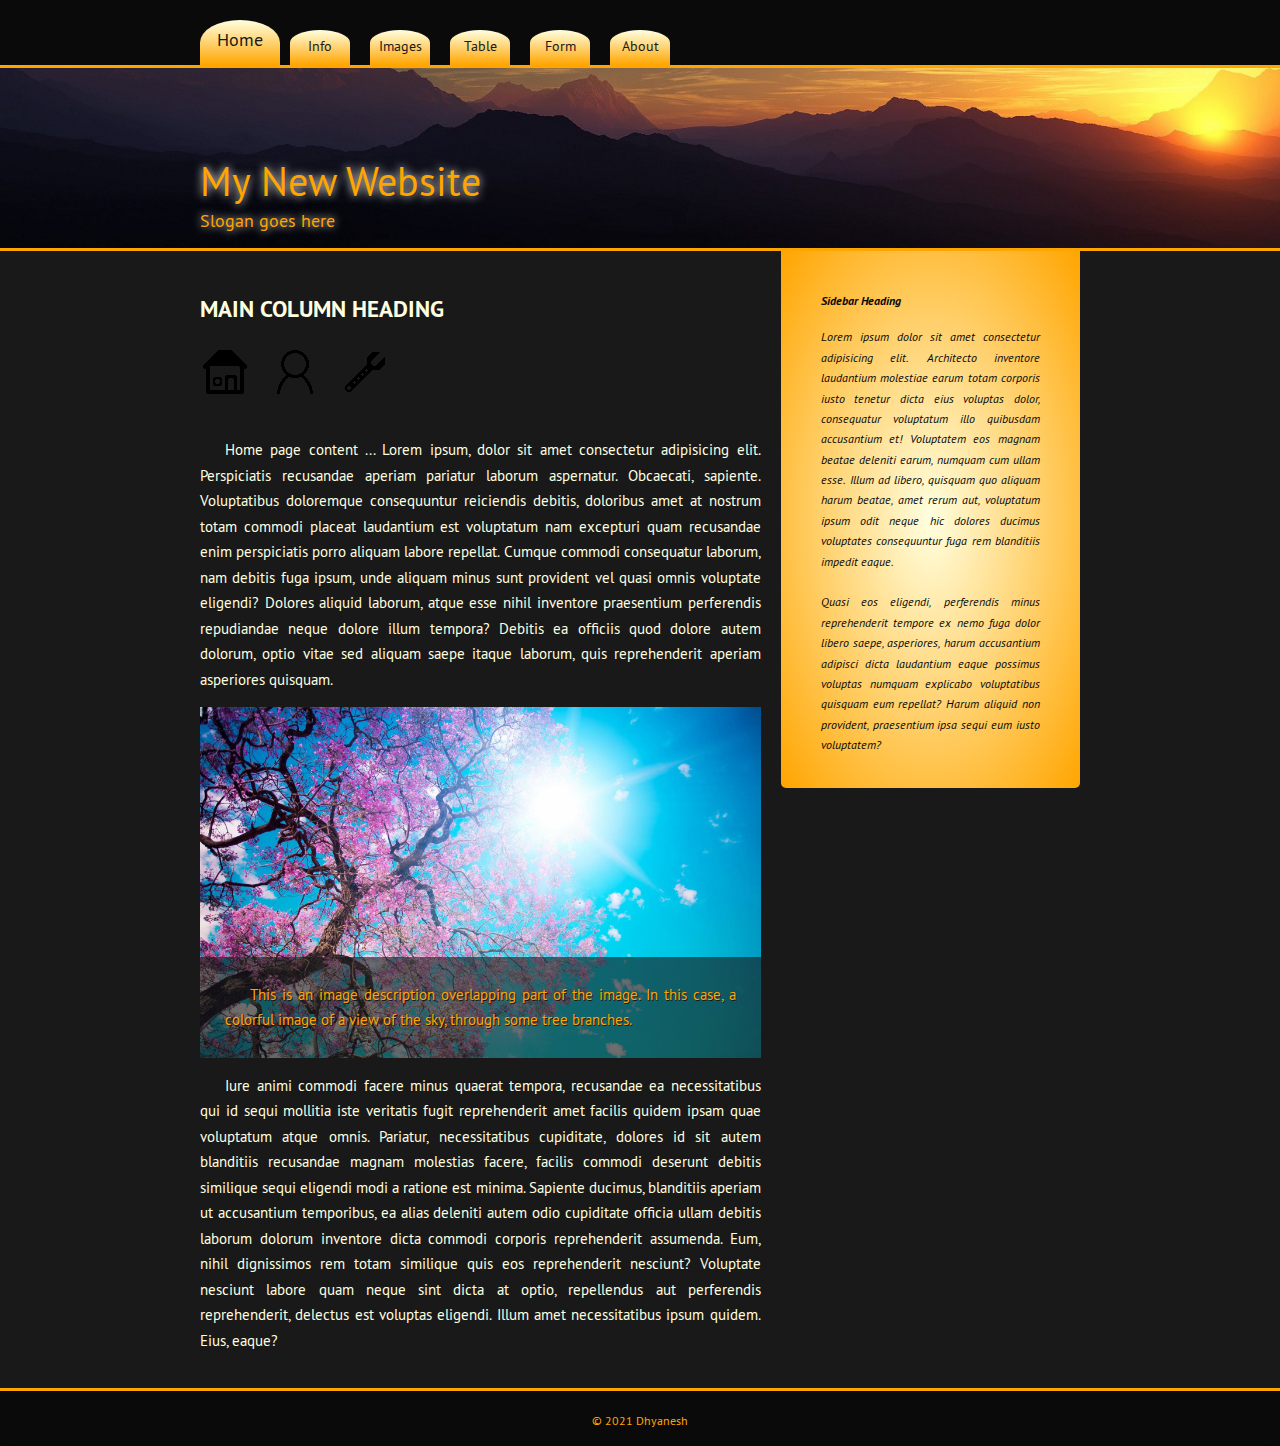
<file: index.html>
<!DOCTYPE html>
<html lang="en">
    <head>
        <meta charset="UTF-8" />
        <meta http-equiv="X-UA-Compatible" content="IE=edge" />
        <meta name="viewport" content="width=device-width, initial-scale=1.0" />
        <link rel="stylesheet" type="text/css" href="/css/fonts.css" />
        <link rel="stylesheet" type="text/css" href="/css/stylesheet.css" />
        <link rel="stylesheet" type="text/css" href="/css/animations.css" />
        <link rel="stylesheet" type="text/css" href="/css/tables-forms.css" />
        <link rel="icon" type="icon/ico" href="/images/favicon.ico" />
        <title>The Website</title>
    </head>
    <body>
        <header>
            <div class="container">
                <nav class="site-nav">
                    <ul class="group">
                        <a class="active" href="index.html">Home</a>
                        <a href="/info.html">Info</a>
                        <a href="/imagesPage.html">Images</a>
                        <a href="/pageTable.html">Table</a>
                        <a href="/pageForm.html">Form</a>
                        <a href="/about.html">About</a>
                    </ul>
                </nav>
            </div>
            <div class="heading-bar">
                <div class="container">
                    <div class="heading-slogan">
                        <h1>My New Website</h1>
                        <p class="slogan">Slogan goes here</p>
                    </div>
                </div>
            </div>
        </header>

        <main>
            <div class="container group">
                <aside class="sidebar">
                    <h4>Sidebar Heading</h4>
                    <p>
                        Lorem ipsum dolor sit amet consectetur adipisicing elit.
                        Architecto inventore laudantium molestiae earum totam
                        corporis iusto tenetur dicta eius voluptas dolor,
                        consequatur voluptatum illo quibusdam accusantium et!
                        Voluptatem eos magnam beatae deleniti earum, numquam cum
                        ullam esse. Illum ad libero, quisquam quo aliquam harum
                        beatae, amet rerum aut, voluptatum ipsum odit neque hic
                        dolores ducimus voluptates consequuntur fuga rem
                        blanditiis impedit eaque.
                        <br /><br />
                        Quasi eos eligendi, perferendis minus reprehenderit
                        tempore ex nemo fuga dolor libero saepe, asperiores,
                        harum accusantium adipisci dicta laudantium eaque
                        possimus voluptas numquam explicabo voluptatibus
                        quisquam eum repellat? Harum aliquid non provident,
                        praesentium ipsa sequi eum iusto voluptatem?
                    </p>
                </aside>
                <div class="main-text">
                    <h2>MAIN COLUMN HEADING</h2>
                    <div class="button-navbar group">
                        <nav>
                            <ul class="buttons">
                                <li class="button-home">
                                    <a href="#">Home</a>
                                </li>
                                <li class="button-profile">
                                    <a href="#">Profile</a>
                                </li>
                                <li class="button-settings">
                                    <a href="#">Settings</a>
                                </li>
                            </ul>
                        </nav>
                    </div>
                    <br />
                    <p>
                        Home page content ... Lorem ipsum, dolor sit amet
                        consectetur adipisicing elit. Perspiciatis recusandae
                        aperiam pariatur laborum aspernatur. Obcaecati,
                        sapiente. Voluptatibus doloremque consequuntur
                        reiciendis debitis, doloribus amet at nostrum totam
                        commodi placeat laudantium est voluptatum nam excepturi
                        quam recusandae enim perspiciatis porro aliquam labore
                        repellat. Cumque commodi consequatur laborum, nam
                        debitis fuga ipsum, unde aliquam minus sunt provident
                        vel quasi omnis voluptate eligendi? Dolores aliquid
                        laborum, atque esse nihil inventore praesentium
                        perferendis repudiandae neque dolore illum tempora?
                        Debitis ea officiis quod dolore autem dolorum, optio
                        vitae sed aliquam saepe itaque laborum, quis
                        reprehenderit aperiam asperiores quisquam.
                    </p>

                    <div class="image-banner">
                        <img
                            src="/images/sky-branches.jpg"
                            alt="Image looking up at the sky through colorful tree branches"
                        />
                        <div class="banner-description">
                            <p>
                                This is an image description overlapping part of
                                the image. In this case, a colorful image of a
                                view of the sky, through some tree branches.
                            </p>
                        </div>
                    </div>

                    <p>
                        Iure animi commodi facere minus quaerat tempora,
                        recusandae ea necessitatibus qui id sequi mollitia iste
                        veritatis fugit reprehenderit amet facilis quidem ipsam
                        quae voluptatum atque omnis. Pariatur, necessitatibus
                        cupiditate, dolores id sit autem blanditiis recusandae
                        magnam molestias facere, facilis commodi deserunt
                        debitis similique sequi eligendi modi a ratione est
                        minima. Sapiente ducimus, blanditiis aperiam ut
                        accusantium temporibus, ea alias deleniti autem odio
                        cupiditate officia ullam debitis laborum dolorum
                        inventore dicta commodi corporis reprehenderit
                        assumenda. Eum, nihil dignissimos rem totam similique
                        quis eos reprehenderit nesciunt? Voluptate nesciunt
                        labore quam neque sint dicta at optio, repellendus aut
                        perferendis reprehenderit, delectus est voluptas
                        eligendi. Illum amet necessitatibus ipsum quidem. Eius,
                        eaque?
                    </p>
                </div>
            </div>
        </main>

        <footer>
            <div class="container">&copy; 2021 Dhyanesh</div>
        </footer>
    </body>
</html>
</file>
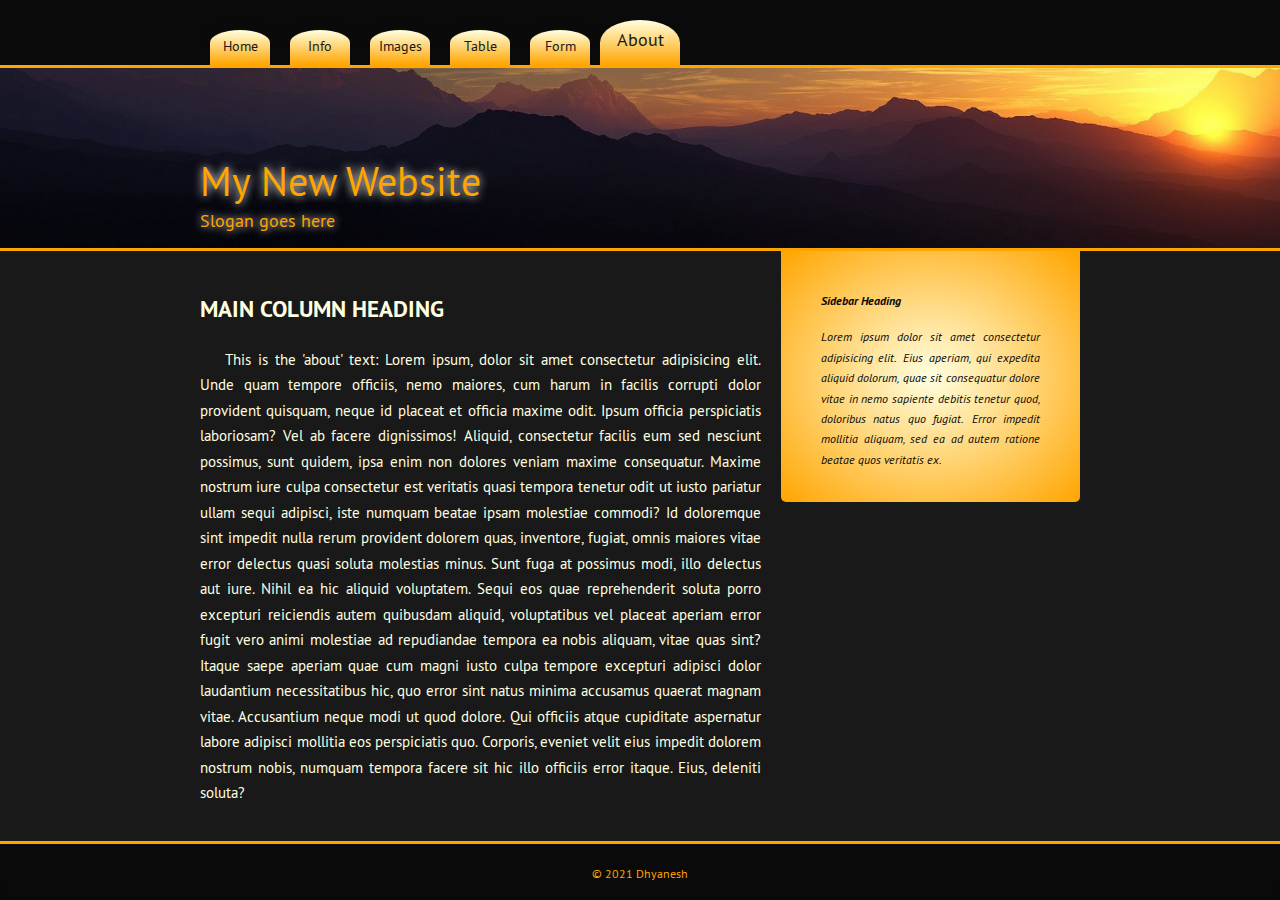
<file: about.html>
<!DOCTYPE html>
<html lang="en">
    <head>
        <meta charset="UTF-8" />
        <meta http-equiv="X-UA-Compatible" content="IE=edge" />
        <meta name="viewport" content="width=device-width, initial-scale=1.0" />
        <link rel="stylesheet" type="text/css" href="/css/fonts.css" />
        <link rel="stylesheet" type="text/css" href="/css/stylesheet.css" />
        <link rel="stylesheet" type="text/css" href="/css/animations.css" />
        <link rel="stylesheet" type="text/css" href="/css/tables-forms.css" />
        <link rel="icon" type="icon/ico" href="/images/favicon.ico" />
        <title>The Website</title>
    </head>
    <body>
        <header>
            <div class="container">
                <nav class="site-nav">
                    <ul class="group">
                        <a href="index.html">Home</a>
                        <a href="/info.html">Info</a>
                        <a href="/imagesPage.html">Images</a>
                        <a href="/pageTable.html">Table</a>
                        <a href="/pageForm.html">Form</a>
                        <a class="active" href="/about.html">About</a>
                    </ul>
                </nav>
            </div>
            <div class="heading-bar">
                <div class="container">
                    <div class="heading-slogan">
                        <h1>My New Website</h1>
                        <p class="slogan">Slogan goes here</p>
                    </div>
                </div>
            </div>
        </header>
        <main>
            <div class="container group">
                <aside class="sidebar">
                    <h4>Sidebar Heading</h4>
                    <p>
                        Lorem ipsum dolor sit amet consectetur adipisicing elit.
                        Eius aperiam, qui expedita aliquid dolorum, quae sit
                        consequatur dolore vitae in nemo sapiente debitis
                        tenetur quod, doloribus natus quo fugiat. Error impedit
                        mollitia aliquam, sed ea ad autem ratione beatae quos
                        veritatis ex.
                    </p>
                </aside>
                <div class="main-text">
                    <h2>MAIN COLUMN HEADING</h2>
                    <p>
                        This is the 'about' text: Lorem ipsum, dolor sit amet
                        consectetur adipisicing elit. Unde quam tempore
                        officiis, nemo maiores, cum harum in facilis corrupti
                        dolor provident quisquam, neque id placeat et officia
                        maxime odit. Ipsum officia perspiciatis laboriosam? Vel
                        ab facere dignissimos! Aliquid, consectetur facilis eum
                        sed nesciunt possimus, sunt quidem, ipsa enim non
                        dolores veniam maxime consequatur. Maxime nostrum iure
                        culpa consectetur est veritatis quasi tempora tenetur
                        odit ut iusto pariatur ullam sequi adipisci, iste
                        numquam beatae ipsam molestiae commodi? Id doloremque
                        sint impedit nulla rerum provident dolorem quas,
                        inventore, fugiat, omnis maiores vitae error delectus
                        quasi soluta molestias minus. Sunt fuga at possimus
                        modi, illo delectus aut iure. Nihil ea hic aliquid
                        voluptatem. Sequi eos quae reprehenderit soluta porro
                        excepturi reiciendis autem quibusdam aliquid,
                        voluptatibus vel placeat aperiam error fugit vero animi
                        molestiae ad repudiandae tempora ea nobis aliquam, vitae
                        quas sint? Itaque saepe aperiam quae cum magni iusto
                        culpa tempore excepturi adipisci dolor laudantium
                        necessitatibus hic, quo error sint natus minima
                        accusamus quaerat magnam vitae. Accusantium neque modi
                        ut quod dolore. Qui officiis atque cupiditate aspernatur
                        labore adipisci mollitia eos perspiciatis quo. Corporis,
                        eveniet velit eius impedit dolorem nostrum nobis,
                        numquam tempora facere sit hic illo officiis error
                        itaque. Eius, deleniti soluta?
                    </p>
                </div>
            </div>
        </main>
        <footer>
            <div class="container">&copy; 2021 Dhyanesh</div>
        </footer>
    </body>
</html>
</file>
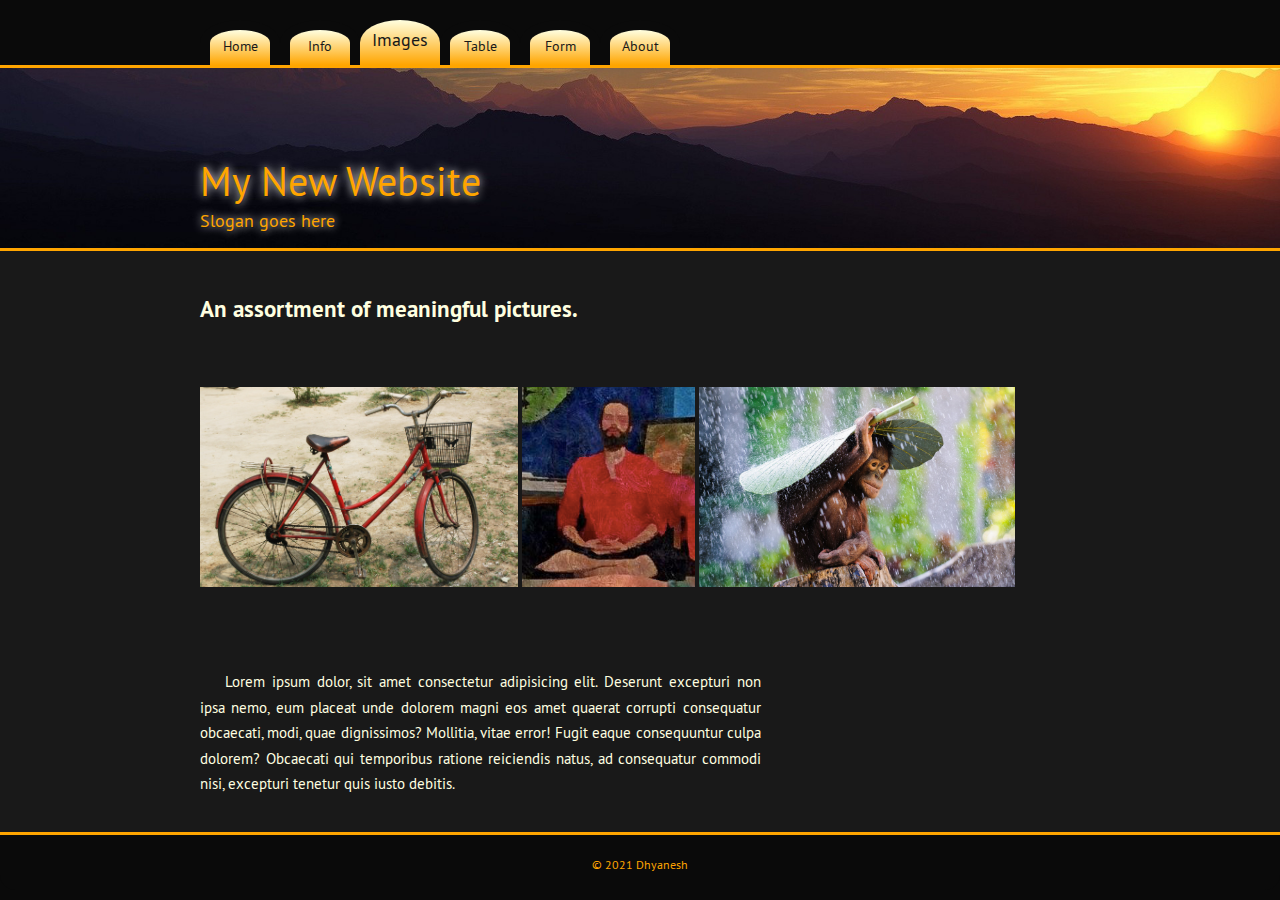
<file: imagesPage.html>
<!DOCTYPE html>
<html lang="en">
    <head>
        <meta charset="UTF-8" />
        <meta http-equiv="X-UA-Compatible" content="IE=edge" />
        <meta name="viewport" content="width=device-width, initial-scale=1.0" />
        <link rel="stylesheet" type="text/css" href="/css/fonts.css" />
        <link rel="stylesheet" type="text/css" href="/css/stylesheet.css" />
        <link rel="stylesheet" type="text/css" href="/css/animations.css" />
        <link rel="stylesheet" type="text/css" href="/css/tables-forms.css" />
        <link rel="icon" type="icon/ico" href="/images/favicon.ico" />
        <title>The Website</title>
    </head>
    <body>
        <header>
            <div class="container">
                <nav class="site-nav">
                    <ul class="group">
                        <a href="/index.html">Home</a>
                        <a href="info.html">Info</a>
                        <a class="active" href="/imagesPage.html">Images</a>
                        <a href="/pageTable.html">Table</a>
                        <a href="/pageForm.html">Form</a>
                        <a href="/about.html">About</a>
                    </ul>
                </nav>
            </div>
            <div class="heading-bar">
                <div class="container">
                    <div class="heading-slogan">
                        <h1>My New Website</h1>
                        <p class="slogan">Slogan goes here</p>
                    </div>
                </div>
            </div>
        </header>
        <main>
            <div class="container group">
                <div class="main-text">
                    <h2>An assortment of meaningful pictures.</h2>
                </div>
                <div class="img_gal">
                    <a
                        href="https://images.all-free-download.com/images/graphiclarge/old_bicycle_198479.jpg"
                        target="blank"
                        ><img
                            src="/images/old_bicycle_198479.jpg"
                            alt="A picture of an old bicycle"
                    /></a>
                    <a href="/images/dhya_med.png" target="blank">
                        <img
                            src="/images/dhya_med.png"
                            alt="A picture of Dhyanesh meditating"
                    /></a>
                    <a
                        href="https://i.redd.it/7oprqsfjpbk61.jpg"
                        target="blank"
                    >
                        <img
                            src="/images/orangutan_baby.jpg"
                            alt="A picture of an orangutan baby"
                    /></a>
                </div>
                <div class="main-text">
                    <p>
                        Lorem ipsum dolor, sit amet consectetur adipisicing
                        elit. Deserunt excepturi non ipsa nemo, eum placeat unde
                        dolorem magni eos amet quaerat corrupti consequatur
                        obcaecati, modi, quae dignissimos? Mollitia, vitae
                        error! Fugit eaque consequuntur culpa dolorem? Obcaecati
                        qui temporibus ratione reiciendis natus, ad consequatur
                        commodi nisi, excepturi tenetur quis iusto debitis.
                    </p>
                </div>
            </div>
        </main>
        <footer>
            <div class="container">&copy; 2021 Dhyanesh</div>
        </footer>
    </body>
</html>
</file>
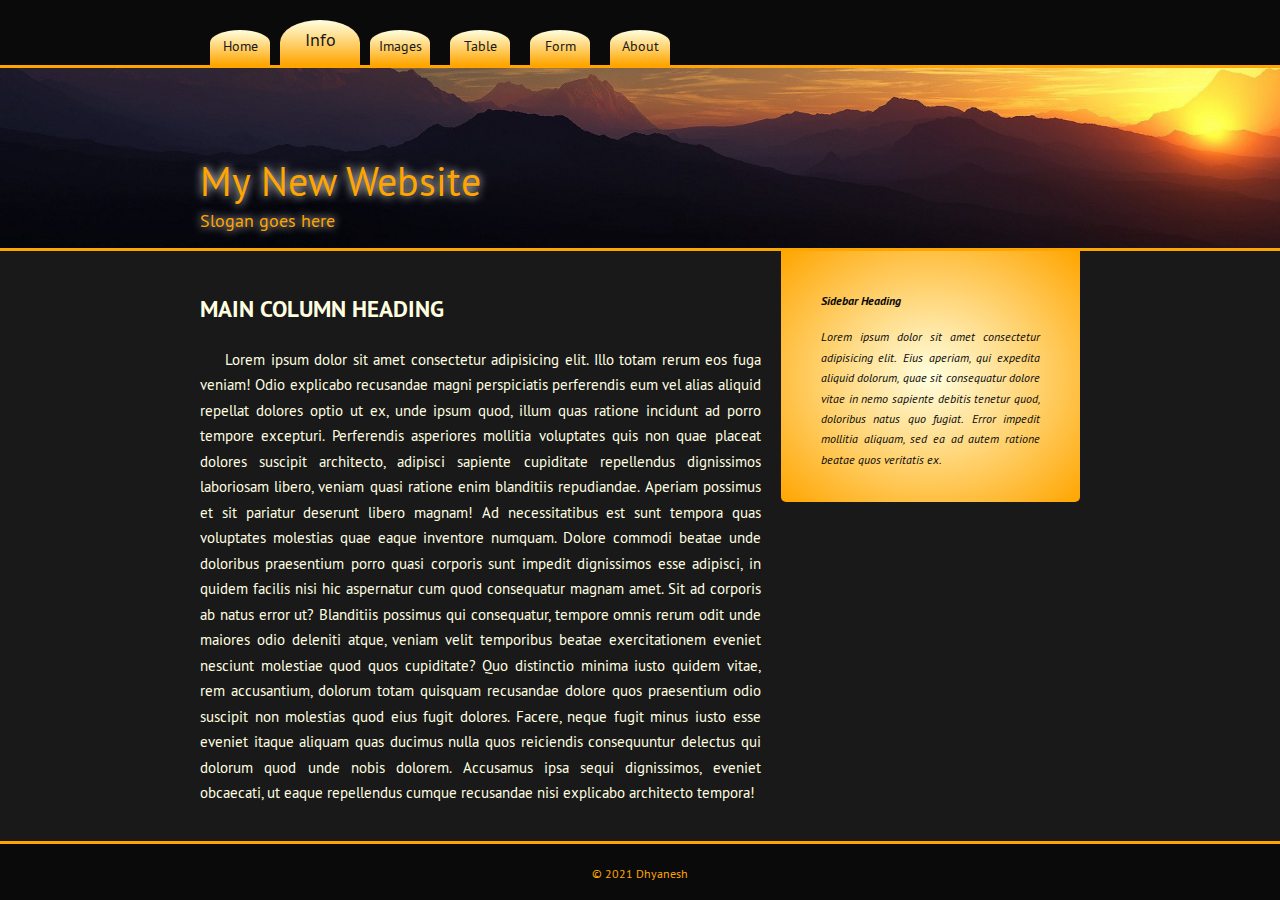
<file: info.html>
<!DOCTYPE html>
<html lang="en">
    <head>
        <meta charset="UTF-8" />
        <meta http-equiv="X-UA-Compatible" content="IE=edge" />
        <meta name="viewport" content="width=device-width, initial-scale=1.0" />
        <link rel="stylesheet" type="text/css" href="/css/fonts.css" />
        <link rel="stylesheet" type="text/css" href="/css/stylesheet.css" />
        <link rel="stylesheet" type="text/css" href="/css/animations.css" />
        <link rel="stylesheet" type="text/css" href="/css/tables-forms.css" />
        <link rel="icon" type="icon/ico" href="/images/favicon.ico" />
        <title>The Website</title>
    </head>
    <body>
        <header>
            <div class="container">
                <nav class="site-nav">
                    <ul class="group">
                        <a href="/index.html">Home</a>
                        <a class="active" href="/info.html">Info</a>
                        <a href="/imagesPage.html">Images</a>
                        <a href="/pageTable.html">Table</a>
                        <a href="/pageForm.html">Form</a>
                        <a href="/about.html">About</a>
                    </ul>
                </nav>
            </div>
            <div class="heading-bar">
                <div class="container">
                    <div class="heading-slogan">
                        <h1>My New Website</h1>
                        <p class="slogan">Slogan goes here</p>
                    </div>
                </div>
            </div>
        </header>
        <main>
            <div class="container group">
                <aside class="sidebar">
                    <h4>Sidebar Heading</h4>
                    <p>
                        Lorem ipsum dolor sit amet consectetur adipisicing elit.
                        Eius aperiam, qui expedita aliquid dolorum, quae sit
                        consequatur dolore vitae in nemo sapiente debitis
                        tenetur quod, doloribus natus quo fugiat. Error impedit
                        mollitia aliquam, sed ea ad autem ratione beatae quos
                        veritatis ex.
                    </p>
                </aside>
                <div class="main-text">
                    <h2>MAIN COLUMN HEADING</h2>
                    <p>
                        Lorem ipsum dolor sit amet consectetur adipisicing elit.
                        Illo totam rerum eos fuga veniam! Odio explicabo
                        recusandae magni perspiciatis perferendis eum vel alias
                        aliquid repellat dolores optio ut ex, unde ipsum quod,
                        illum quas ratione incidunt ad porro tempore excepturi.
                        Perferendis asperiores mollitia voluptates quis non quae
                        placeat dolores suscipit architecto, adipisci sapiente
                        cupiditate repellendus dignissimos laboriosam libero,
                        veniam quasi ratione enim blanditiis repudiandae.
                        Aperiam possimus et sit pariatur deserunt libero magnam!
                        Ad necessitatibus est sunt tempora quas voluptates
                        molestias quae eaque inventore numquam. Dolore commodi
                        beatae unde doloribus praesentium porro quasi corporis
                        sunt impedit dignissimos esse adipisci, in quidem
                        facilis nisi hic aspernatur cum quod consequatur magnam
                        amet. Sit ad corporis ab natus error ut? Blanditiis
                        possimus qui consequatur, tempore omnis rerum odit unde
                        maiores odio deleniti atque, veniam velit temporibus
                        beatae exercitationem eveniet nesciunt molestiae quod
                        quos cupiditate? Quo distinctio minima iusto quidem
                        vitae, rem accusantium, dolorum totam quisquam
                        recusandae dolore quos praesentium odio suscipit non
                        molestias quod eius fugit dolores. Facere, neque fugit
                        minus iusto esse eveniet itaque aliquam quas ducimus
                        nulla quos reiciendis consequuntur delectus qui dolorum
                        quod unde nobis dolorem. Accusamus ipsa sequi
                        dignissimos, eveniet obcaecati, ut eaque repellendus
                        cumque recusandae nisi explicabo architecto tempora!
                    </p>
                </div>
            </div>
        </main>
        <footer>
            <div class="container">&copy; 2021 Dhyanesh</div>
        </footer>
    </body>
</html>
</file>
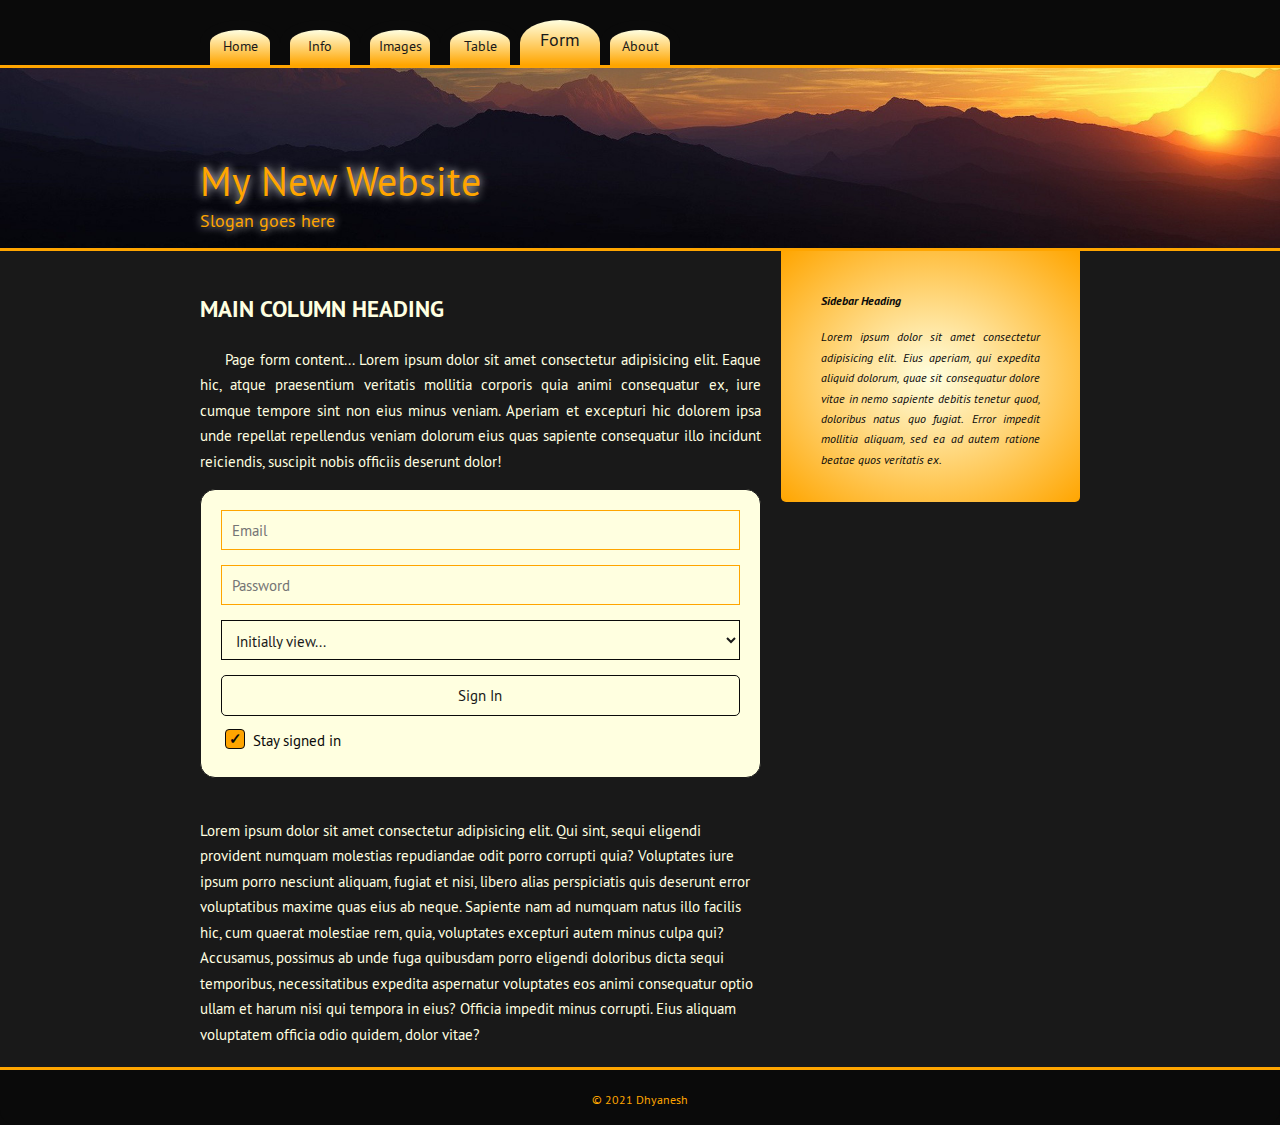
<file: pageForm.html>
<!DOCTYPE html>
<html lang="en">
    <head>
        <meta charset="UTF-8" />
        <meta http-equiv="X-UA-Compatible" content="IE=edge" />
        <meta name="viewport" content="width=device-width, initial-scale=1.0" />
        <link rel="stylesheet" type="text/css" href="/css/fonts.css" />
        <link rel="stylesheet" type="text/css" href="/css/stylesheet.css" />
        <link rel="stylesheet" type="text/css" href="/css/animations.css" />
        <link rel="stylesheet" type="text/css" href="/css/tables-forms.css" />
        <link rel="icon" type="icon/ico" href="/images/favicon.ico" />
        <title>The Website</title>
    </head>
    <body>
        <header>
            <div class="container">
                <nav class="site-nav">
                    <ul class="group">
                        <a href="/index.html">Home</a>
                        <a href="/info.html">Info</a>
                        <a href="/imagesPage.html">Images</a>
                        <a href="/pageTable.html">Table</a>
                        <a class="active" href="/pageForm.html">Form</a>
                        <a href="/about.html">About</a>
                    </ul>
                </nav>
            </div>
            <div class="heading-bar">
                <div class="container">
                    <div class="heading-slogan">
                        <h1>My New Website</h1>
                        <p class="slogan">Slogan goes here</p>
                    </div>
                </div>
            </div>
        </header>
        <main>
            <div class="container group">
                <aside class="sidebar">
                    <h4>Sidebar Heading</h4>
                    <p>
                        Lorem ipsum dolor sit amet consectetur adipisicing elit.
                        Eius aperiam, qui expedita aliquid dolorum, quae sit
                        consequatur dolore vitae in nemo sapiente debitis
                        tenetur quod, doloribus natus quo fugiat. Error impedit
                        mollitia aliquam, sed ea ad autem ratione beatae quos
                        veritatis ex.
                    </p>
                </aside>
                <div class="main-text">
                    <h2>MAIN COLUMN HEADING</h2>
                    <p>
                        Page form content... Lorem ipsum dolor sit amet
                        consectetur adipisicing elit. Eaque hic, atque
                        praesentium veritatis mollitia corporis quia animi
                        consequatur ex, iure cumque tempore sint non eius minus
                        veniam. Aperiam et excepturi hic dolorem ipsa unde
                        repellat repellendus veniam dolorum eius quas sapiente
                        consequatur illo incidunt reiciendis, suscipit nobis
                        officiis deserunt dolor!
                    </p>

                    <form name="chbox">
                        <label for="email" class="hidden-label">Email:</label>
                        <input
                            type="email"
                            name="email"
                            id="email"
                            placeholder="Email"
                            required
                            pattern="\S+.*"
                        />

                        <label for="password" class="hidden-label"
                            >Password:</label
                        >
                        <input
                            type="password"
                            name="password"
                            id="password"
                            placeholder="Password"
                            required
                            pattern="\S+.*"
                        />
                        <div class="select-box">
                            <span class="myarrow"></span>
                            <select>
                                <option selected disabled>
                                    Initially view...
                                </option>
                                <option>My Profile</option>
                                <option>Inbox</option>
                                <option>Account Settings</option>
                            </select>
                        </div>

                        <input type="submit" value="Sign In" />
                        <label class="checkbox">
                            <input
                                type="checkbox"
                                name="remember"
                                checked="checked"
                                value="yes"
                            />
                            <span>Stay signed in</span>
                        </label>
                    </form>
                </div>
                <div class="main-text">
                    Lorem ipsum dolor sit amet consectetur adipisicing elit. Qui
                    sint, sequi eligendi provident numquam molestias repudiandae
                    odit porro corrupti quia? Voluptates iure ipsum porro
                    nesciunt aliquam, fugiat et nisi, libero alias perspiciatis
                    quis deserunt error voluptatibus maxime quas eius ab neque.
                    Sapiente nam ad numquam natus illo facilis hic, cum quaerat
                    molestiae rem, quia, voluptates excepturi autem minus culpa
                    qui? Accusamus, possimus ab unde fuga quibusdam porro
                    eligendi doloribus dicta sequi temporibus, necessitatibus
                    expedita aspernatur voluptates eos animi consequatur optio
                    ullam et harum nisi qui tempora in eius? Officia impedit
                    minus corrupti. Eius aliquam voluptatem officia odio quidem,
                    dolor vitae?
                </div>
            </div>
        </main>
        <footer>
            <div class="container">&copy; 2021 Dhyanesh</div>
        </footer>
    </body>
</html>
</file>
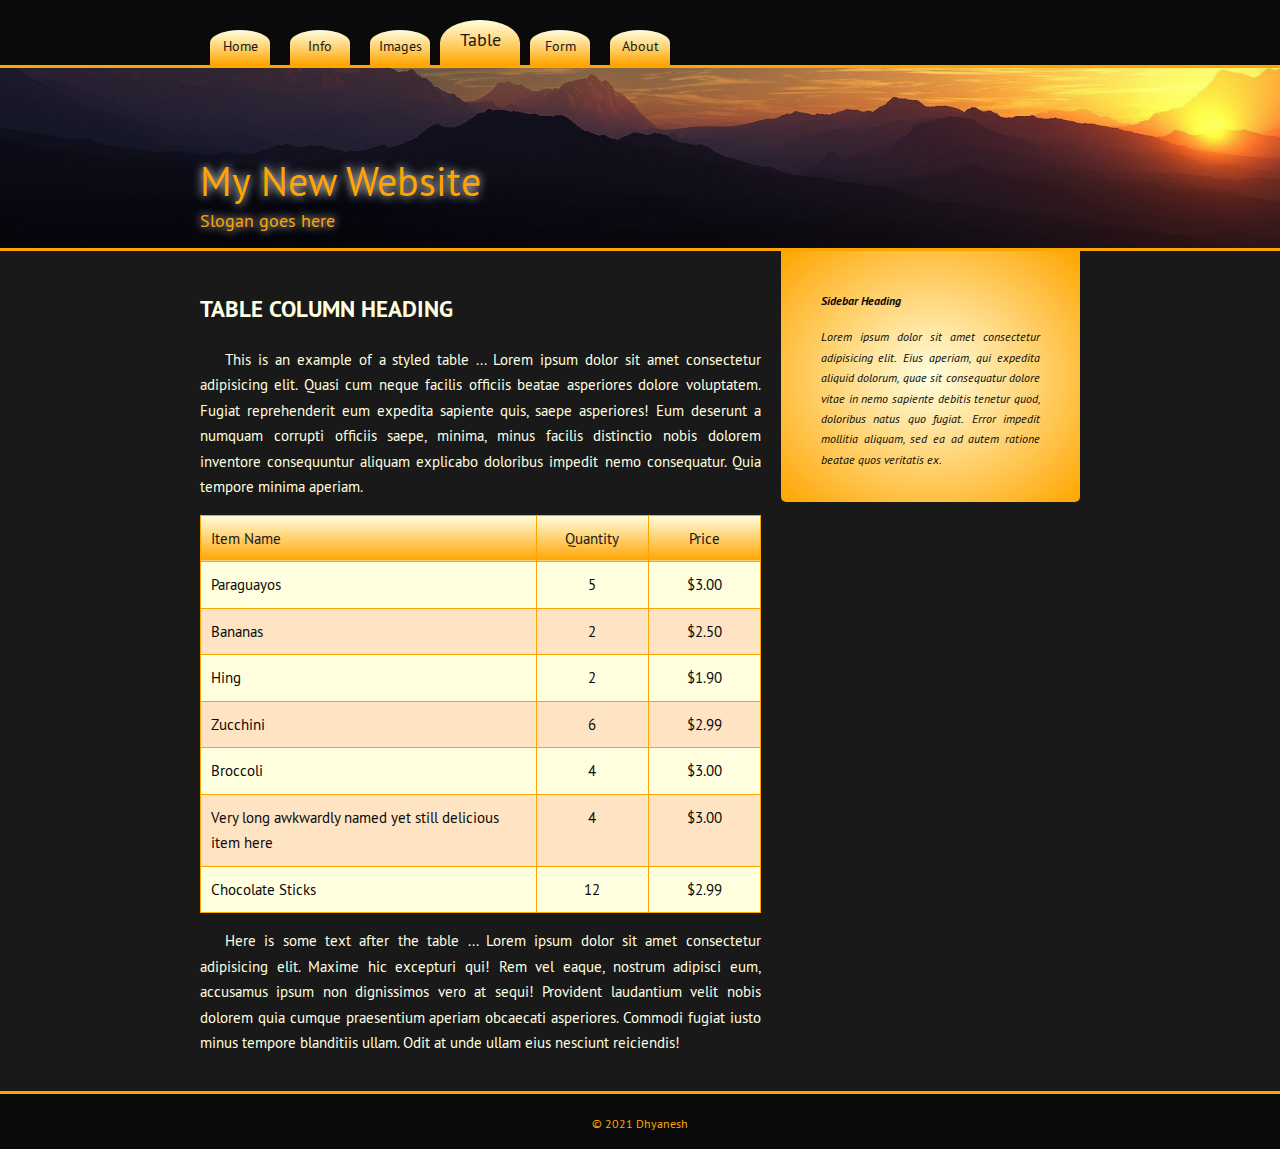
<file: pageTable.html>
<!DOCTYPE html>
<html lang="en">
    <head>
        <meta charset="UTF-8" />
        <meta http-equiv="X-UA-Compatible" content="IE=edge" />
        <meta name="viewport" content="width=device-width, initial-scale=1.0" />
        <link rel="stylesheet" type="text/css" href="/css/fonts.css" />
        <link rel="stylesheet" type="text/css" href="/css/stylesheet.css" />
        <link rel="stylesheet" type="text/css" href="/css/animations.css" />
        <link rel="stylesheet" type="text/css" href="/css/tables-forms.css" />
        <link rel="icon" type="icon/ico" href="/images/favicon.ico" />
        <title>The Website</title>
    </head>
    <body>
        <header>
            <div class="container">
                <nav class="site-nav">
                    <ul class="group">
                        <a href="/index.html">Home</a>
                        <a href="info.html">Info</a>
                        <a href="/imagesPage.html">Images</a>
                        <a class="active" href="/pageTable.html">Table</a>
                        <a href="/pageForm.html">Form</a>
                        <a href="/about.html">About</a>
                    </ul>
                </nav>
            </div>
            <div class="heading-bar">
                <div class="container">
                    <div class="heading-slogan">
                        <h1>My New Website</h1>
                        <p class="slogan">Slogan goes here</p>
                    </div>
                </div>
            </div>
        </header>
        <main>
            <div class="container group">
                <aside class="sidebar">
                    <h4>Sidebar Heading</h4>
                    <p>
                        Lorem ipsum dolor sit amet consectetur adipisicing elit.
                        Eius aperiam, qui expedita aliquid dolorum, quae sit
                        consequatur dolore vitae in nemo sapiente debitis
                        tenetur quod, doloribus natus quo fugiat. Error impedit
                        mollitia aliquam, sed ea ad autem ratione beatae quos
                        veritatis ex.
                    </p>
                </aside>
                <div class="main-text">
                    <h2>TABLE COLUMN HEADING</h2>
                    <p>
                        This is an example of a styled table ... Lorem ipsum
                        dolor sit amet consectetur adipisicing elit. Quasi cum
                        neque facilis officiis beatae asperiores dolore
                        voluptatem. Fugiat reprehenderit eum expedita sapiente
                        quis, saepe asperiores! Eum deserunt a numquam corrupti
                        officiis saepe, minima, minus facilis distinctio nobis
                        dolorem inventore consequuntur aliquam explicabo
                        doloribus impedit nemo consequatur. Quia tempore minima
                        aperiam.
                    </p>
                    <table class="grocery-list">
                        <thead>
                            <tr>
                                <th class="tbl-col-item">Item Name</th>
                                <th class="tbl-col-quant">Quantity</th>
                                <th class="tbl-col-price">Price</th>
                            </tr>
                        </thead>
                        <tbody>
                            <tr>
                                <td>Paraguayos</td>
                                <td>5</td>
                                <td>$3.00</td>
                            </tr>
                            <tr>
                                <td>Bananas</td>
                                <td>2</td>
                                <td>$2.50</td>
                            </tr>
                            <tr>
                                <td>Hing</td>
                                <td>2</td>
                                <td>$1.90</td>
                            </tr>
                            <tr>
                                <td>Zucchini</td>
                                <td>6</td>
                                <td>$2.99</td>
                            </tr>
                            <tr>
                                <td>Broccoli</td>
                                <td>4</td>
                                <td>$3.00</td>
                            </tr>
                            <tr>
                                <td>
                                    Very long awkwardly named yet still
                                    delicious item here
                                </td>
                                <td>4</td>
                                <td>$3.00</td>
                            </tr>
                            <tr>
                                <td>Chocolate Sticks</td>
                                <td>12</td>
                                <td>$2.99</td>
                            </tr>
                        </tbody>
                    </table>
                    <p>
                        Here is some text after the table ... Lorem ipsum dolor
                        sit amet consectetur adipisicing elit. Maxime hic
                        excepturi qui! Rem vel eaque, nostrum adipisci eum,
                        accusamus ipsum non dignissimos vero at sequi! Provident
                        laudantium velit nobis dolorem quia cumque praesentium
                        aperiam obcaecati asperiores. Commodi fugiat iusto minus
                        tempore blanditiis ullam. Odit at unde ullam eius
                        nesciunt reiciendis!
                    </p>
                </div>
            </div>
        </main>
        <footer>
            <div class="container">&copy; 2021 Dhyanesh</div>
        </footer>
    </body>
</html>
</file>
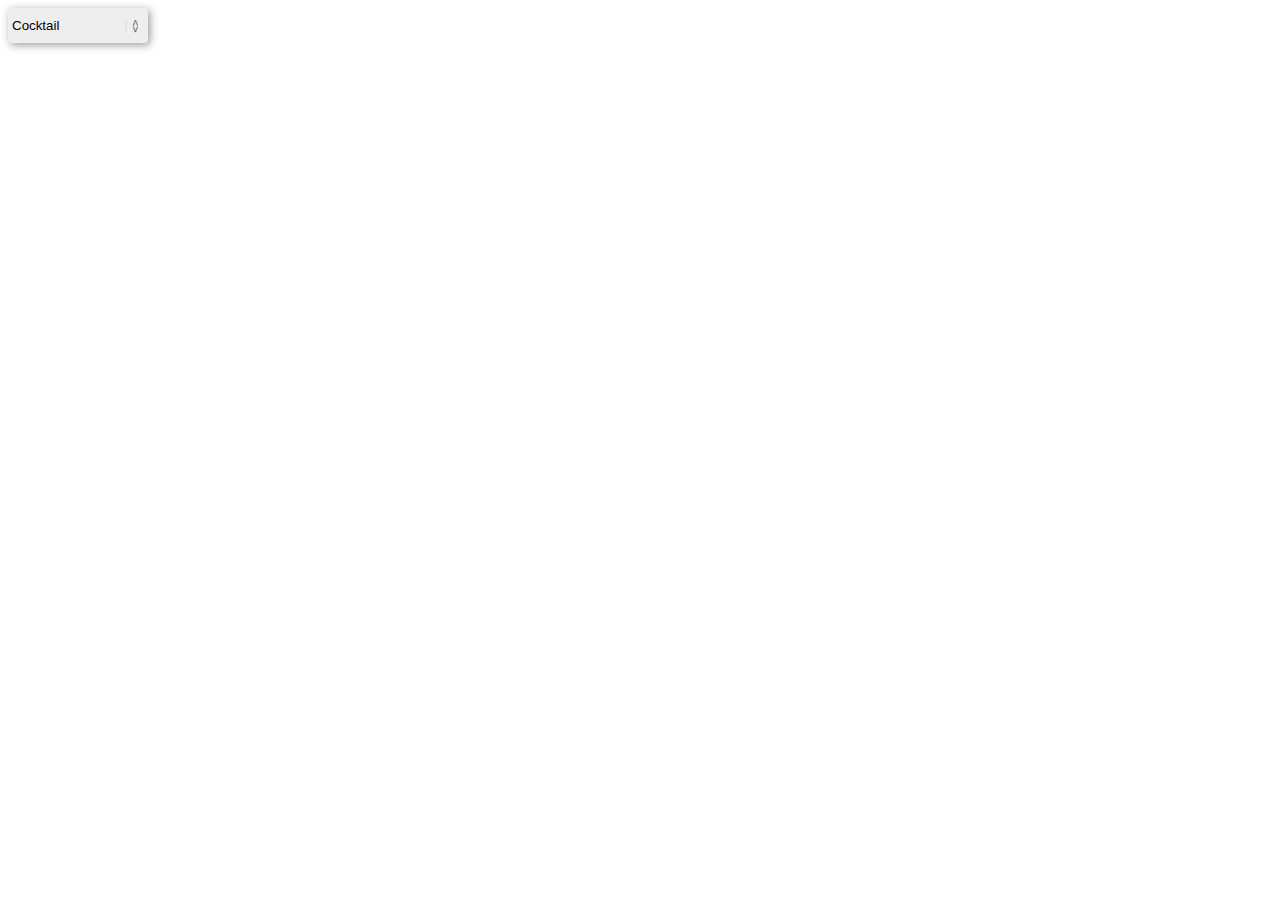
<file: test.html>
<!DOCTYPE html>
<html>
    <head>
        <title>Title of the document</title>
        <style>
            select {
                width: 140px;
                height: 35px;
                padding: 4px;
                border-radius: 4px;
                box-shadow: 2px 2px 8px #999;
                background: #eee;
                border: none;
                outline: none;
                display: inline-block;
                -webkit-appearance: none;
                -moz-appearance: none;
                appearance: none;
                cursor: pointer;
            }
            label {
                position: relative;
            }
            label:after {
                content: "<>";
                font: 11px "Consolas", monospace;
                color: #666;
                -webkit-transform: rotate(90deg);
                -moz-transform: rotate(90deg);
                transform: rotate(90deg);
                right: 8px;
                top: 2px;
                padding: 0 0 2px;
                border-bottom: 1px solid #ddd;
                position: absolute;
                pointer-events: none;
            }
            label:before {
                content: "";
                right: 6px;
                top: 0px;
                width: 20px;
                height: 20px;
                background: #eee;
                position: absolute;
                pointer-events: none;
                display: block;
            }
        </style>
    </head>
    <body>
        <label>
            <select>
                <option>Coffee</option>
                <option>Tea</option>
                <option>Juice</option>
                <option selected>Cocktail</option>
            </select>
        </label>
    </body>
</html>
</file>
<file: css/fonts.css>
/* Custom Fonts */
@font-face {
    font-family: "PTSans";
    src: url("fonts/PT-Sans.eot");
    src: url("fonts/PT-Sans.eot?#iefix") format("embedded-opentype"),
        url("fonts/PT-Sans.woff") format("woff"),
        url("fonts/PT-Sans.ttf") format("truetype"),
        url("fonts/PT-Sans.svg#pt_sansregular") format("svg");
    font-weight: normal;
    font-style: normal;
}

@font-face {
    font-family: "PTSans";
    src: url("fonts/PT-Sans-Bold.eot");
    src: url("fonts/PT-Sans-Bold.eot?#iefix") format("embedded-opentype"),
        url("fonts/PT-Sans-Bold.woff") format("woff"),
        url("fonts/PT-Sans-Bold.ttf") format("truetype"),
        url("fonts/PT-Sans-Bold.svg#pt_sansbold") format("svg");
    font-weight: bold;
    font-style: normal;
}

@font-face {
    font-family: "PTSans";
    src: url("fonts/PT-Sans-Italic.eot");
    src: url("fonts/PT-Sans-Italic.eot?#iefix") format("embedded-opentype"),
        url("fonts/PT-Sans-Italic.woff") format("woff"),
        url("fonts/PT-Sans-Italic.ttf") format("truetype"),
        url("fonts/PT-Sans-Italic.svg#pt_sansitalic") format("svg");
    font-weight: normal;
    font-style: italic;
}

@font-face {
    font-family: "PTSans";
    src: url("fonts/PT-Sans-BoldItalic.eot");
    src: url("fonts/PT-Sans-BoldItalic.eot?#iefix") format("embedded-opentype"),
        url("fonts/PT-Sans-BoldItalic.woff") format("woff"),
        url("fonts/PT-Sans-BoldItalic.ttf") format("truetype"),
        url("fonts/PT-Sans-BoldItalic.svg#pt_sansbold_italic") format("svg");
    font-weight: bold;
    font-style: italic;
}

/* End Custom Fonts */
</file>
<file: css/stylesheet.css>
body {
    background-color: rgb(10, 10, 10);
    color: lightyellow;
    height: auto;
    margin: 0;
    padding: 0;
    font-size: 15px;
    line-height: 1.7;
    font-family: "PTSans", Arial, sans-serif;
}

/* Start HEADER */
header {
    height: auto;
}

.heading-bar {
    background: rgb(10, 10, 10) url(../images/eveningviewback.jpg) bottom right
        no-repeat;
    background-size: cover;
    height: 180px;
    padding: 0 0 0 0;
    text-shadow: 0px 0px 10px white, 1px 1px 0 black;
    border-top: 3px solid orange;
    border-bottom: 3px solid orange;
}

.heading-slogan {
    padding: 80px 0 20px 0;
    margin: 0;
}

.heading-bar h1 {
    font-size: 40px;
    font-weight: normal;
    color: orange;
    padding: 0;
    margin: 0;
}

.heading-bar p {
    font-size: 18px;
    font-weight: normal;
    color: orange;
    padding: 0;
    margin: 0;
    position: relative;
    top: -10px;
}

.site-nav {
    max-width: 960px;
    background-color: rgb(10, 10, 10);
    overflow: hidden;
    padding: 20px 0 0 0;
    margin: 0 auto;
}

.site-nav a {
    background: lightyellow linear-gradient(to top, orange, lightyellow);
    float: left;
    width: 80px;
    height: 45px;
    color: rgb(25, 25, 25);
    text-align: center;
    padding: 5px 5px 5px 5px;
    margin: 0 0px 0 0;
    border-radius: 50% 50% 0 0;
    border-top: 10px solid rgb(10, 10, 10);
    border-right: 10px solid rgb(10, 10, 10);
    border-left: 10px solid rgb(10, 10, 10);
    text-decoration: none;
    font-size: 14px;
    box-sizing: border-box;
    transition: 0.3s;
}

.site-nav a:hover {
    background: lightyellow linear-gradient(to top, orange, lightyellow);
    border-top: 5px solid rgb(10, 10, 10);
    border-right: 5px solid rgb(10, 10, 10);
    border-left: 5px solid rgb(10, 10, 10);
    font-size: 16px;
}

.site-nav a.active {
    background: orange linear-gradient(to top, orange, lightyellow);
    border-top: 0px solid rgb(10, 10, 10);
    border-right: 0px solid rgb(10, 10, 10);
    border-left: 0px solid rgb(10, 10, 10);
    font-size: 18px;
}

.site-nav ul {
    margin: 0;
    padding: 0;
}

.site-nav li {
    list-style: none;
    float: left;
}

/* End HEADER */

/* Main Content */

.button-navbar {
    height: 50px;
    margin: 0;
    padding: 0;
}

.buttons {
    padding: 0;
    margin: 0;
}

.buttons li {
    float: left;
    list-style: none;
    margin-right: 20px;
}
.buttons a {
    display: block;
    width: 50px;
    height: 50px;
    background-image: url(../images/button_sprites.png);
    text-indent: -9999px;
    background-repeat: no-repeat;
}

.button-home a {
    background-position: 0 0;
}
.button-home a:hover {
    background-position: -50px 0;
}

.button-profile a {
    background-position: 0 -50px;
}
.button-profile a:hover {
    background-position: -50px -50px;
}

.button-settings a {
    background-position: 0 -100px;
}

.button-settings a:hover {
    background-position: -50px -100px;
}

.container {
    height: 100%;
    max-width: 960px;
    min-width: 580px;
    padding-left: 40px;
    padding-right: 40px;
    margin: 0 auto;
    box-sizing: border-box;
    /* Unselectable text/items */
    -webkit-touch-callout: none; /* iOS Safari */
    -webkit-user-select: none; /* Safari */
    -khtml-user-select: none; /* Konqueror HTML */
    -moz-user-select: none; /* Old versions of Firefox */
    -ms-user-select: none; /* Internet Explorer/Edge */
    user-select: none; /* Non-prefixed version, currently supported by Chrome, Edge, Opera and Firefox */
}

main {
    background: rgb(25, 25, 25);
    border-bottom: 3px solid orange;
}

.main-area {
    max-width: 960px;
    margin: 0 auto;
    box-sizing: border-box;
}

.sidebar {
    text-align: justify;
    float: right;
    display: block;
    width: 34%;
    height: 100%;
    padding: 40px 40px 20px 40px;
    background: radial-gradient(lightyellow, orange);
    color: rgb(10, 10, 10);
    font-size: 12px;
    font-style: italic;
    border-radius: 0 0 5px 5px;
    box-sizing: border-box;
    transition: 0.3s;
}

.sidebar:hover {
    padding: 20px 20px 10px 20px;
    font-size: 14px;
}

.sidebar h4 {
    margin-top: 0;
}

.main-text {
    width: 66%;
    padding-top: 20px;
    padding-right: 20px;
    padding-bottom: 20px;
    margin: 0;
    box-sizing: border-box;
}

.main-text p {
    text-align: justify;
    text-indent: 25px;
}

footer {
    padding: 20px 20px 15px 20px;
    border-radius: 0px 0px 15px 15px;
    background-color: rgb(10, 10, 10);
    color: orange;

    font-size: 80%;
    text-align: center;
}

.img_gal {
    padding: 20px 0 40px 0;
    box-sizing: border-box;
}

img {
    height: 200px;
    transition: 0.3s;
}

img:hover {
    height: 220px;
}

/* START Banner Overlay */
.image-banner img {
    width: 100%;
    height: auto;
}

.image-banner {
    position: relative;
}

.image-banner img {
    display: block;
}

.banner-description {
    position: absolute;
    bottom: 0;
    left: 0;
    padding: 10px 25px;
    color: orange;
    text-shadow: 1px 1px 0 rgb(25, 25, 25);
    background-color: rgba(25, 25, 25, 0.6);
}
/* End Banner Overlay*/

/* FLOAT FIX */
.group:after {
    content: "";
    clear: both;
    display: table;
}
.group {
    zoom: 1;
}
/* END FLOAT FIX */
</file>
<file: css/animations.css>
/* The a.active nav button grows from :hover to :active */
.site-nav a.active {
    animation: nav-box-size 0.55s;
}

@keyframes nav-box-size {
    from {
        border-top: 5px solid rgb(25, 25, 25);
        border-right: 5px solid rgb(25, 25, 25);
        border-left: 5px solid rgb(25, 25, 25);
        font-size: 16px;
    }

    to {
        border-top: 0px solid rgba(25, 25, 25, 1);
        border-right: 0px solid rgb(25, 25, 25);
        border-left: 0px solid rgb(25, 25, 25);
        font-size: 18px;
    }
}
</file>
<file: css/tables-forms.css>
/* TABLE STYLES */
table {
    color: rgb(10, 10, 10);
    border-spacing: 0;
    border-collapse: collapse;
    width: 100%;
}

.tbl-col-item {
    width: 60%;
}

.tb-col-quant {
    width: 20%;
}

.tbl-col-price {
    width: 20%;
}

table th,
table td {
    border: 1px solid orange;
    padding: 10px;
    vertical-align: top;
}

table tbody tr:nth-child(even) td {
    background-color: bisque;
}

table tbody tr:nth-child(odd) td {
    background-color: lightyellow;
}

table th {
    text-align: left;
    font-weight: normal;
    background: linear-gradient(to bottom, lightyellow, orange);
    color: rgb(25, 25, 25);
}

table.grocery-list tr :nth-child(2),
table.grocery-list tr :nth-child(3) {
    text-align: center;
}
/* END TABLE STYLES */

/* START FORM STYLES */
form {
    background: lightyellow;
    padding: 20px 20px;
    border-radius: 15px;
    color: rgb(25, 25, 25);
    border: 1px solid rgb(25, 25, 25);
}

.hidden-label {
    position: absolute;
    height: 0;
    width: 0;
    overflow: hidden;
    visibility: hidden;
}

input,
select {
    font-family: "PTSans", Arial, sans-serif;
    font-size: 100%;
}

input[type="email"],
input[type="password"],
input[type="text"],
input[type="number"],
input[type="tel"],
select {
    width: 100%;
    padding: 0 10px;
    height: 40px;
    display: block;
    background-color: lightyellow;
    box-sizing: border-box;
    padding: 10px 10px 10px 10px;
    margin-bottom: 15px;
    border: 1px solid orange;
    outline: none;
    color: rgb(25, 25, 25);
    transition: 0.5s;
}

input[type="email"]:focus,
input[type="password"]:focus,
input[type="text"]:focus,
input[type="number"]:focus,
input[type="tel"]:focus {
    border: 1px solid rgb(25, 25, 25);
    background-color: white;
    box-shadow: inset 0px 0px 5px rgba(25, 25, 25, 0.6);
}

input[type="email"]:hover,
input[type="password"]:hover,
input[type="text"]:hover,
input[type="number"]:hover,
input[type="tel"]:hover {
    border: 1px solid rgb(10, 10, 10);
    background-color: white;
    box-shadow: inset 0px 0px 5px rgba(25, 25, 25, 0.6);
}
select {
    border: 1px solid rgb(10, 10, 10);
}

input:valid {
    border-color: rgb(10, 10, 10);
}

input[type="submit"] {
    width: 100%;
    display: block;
    box-sizing: border-box;
    background-color: lightyellow;
    color: rgb(25, 25, 25);
    padding: 10px 0;
    border: 1px solid rgb(10, 10, 10);
    border-radius: 5px;
    margin-bottom: 10px;
    outline: none;
    transition: 0.5s;
    box-sizing: border-box;
}

input[type="submit"]:hover,
input[type="submit"]:focus {
    background-color: orange;
    border: 1px solid rgb(10, 10, 10);
    color: rgb(10, 10, 10);
}

.checkbox {
    display: inline-flex;
    cursor: pointer;
    position: relative;
}

.checkbox > span {
    color: rgb(10, 10, 10);
    padding: 2px 0 0 5px;
}

.checkbox > input {
    height: 20px;
    width: 20px;
    -webkit-appearance: none;
    -moz-appearance: none;
    -o-appearance: none;
    appearance: none;
    border: none;
    border-radius: 4px;
    outline: none;
    border: 1px solid orange;
    transition-duration: 0.5s;
    background-color: lightyellow;
    cursor: pointer;
}

.checkbox > input:checked {
    background-color: orange;
    border: 1px solid rgb(10, 10, 10);
}

.checkbox > input:hover {
    border: 1px solid rgb(10, 10, 10);
}

.checkbox > input:checked + span::before {
    content: "\2713";
    display: block;
    text-align: center;
    color: rgb(10, 10, 10);
    font-weight: bold;
    position: absolute;
    left: 8px;
    top: 0;
}

.checkbox > input:active {
    border: 5px solid rgb(10, 10, 10);
}

/* END FORM STYLES */
</file>
